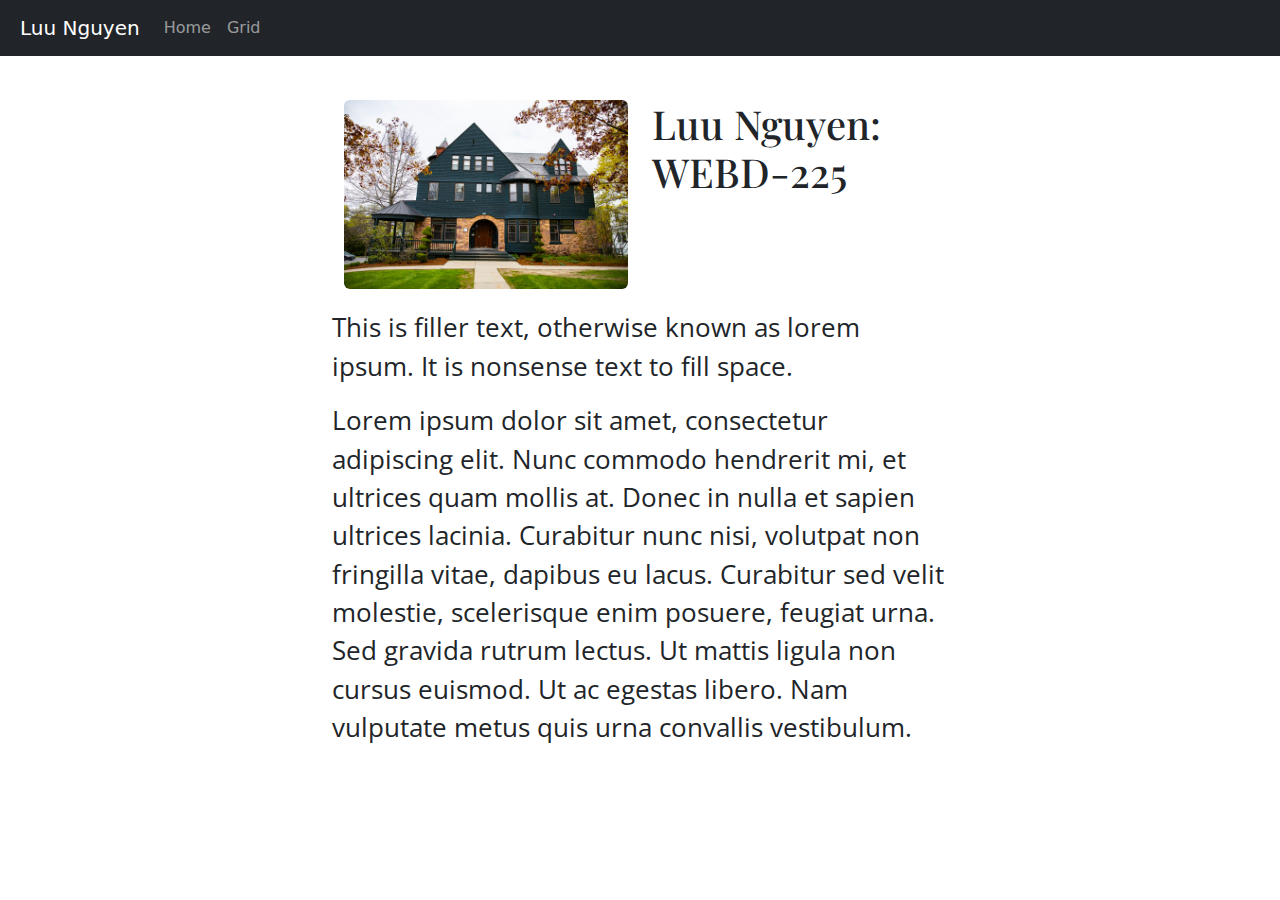
<file: index.html>
<!doctype html>
<html lang="en">
<head>
  <meta charset="utf-8">
  <meta name="viewport" content="width=device-width, initial-scale=1, shrink-to-fit=no">
  <meta name="description" content="">
  <meta name="author" content="">
  <title>Luu Nguyen</title>
  <link rel="canonical" href="https://getbootstrap.com/docs/4.0/examples/starter-template/">
  <!-- Bootstrap core CSS -->
  <link href="css/styles.css" rel="stylesheet">

  <!-- Custom styles for this template -->
  <link href="https://cdn.jsdelivr.net/npm/bootstrap@5.3.2/dist/css/bootstrap.min.css" rel="stylesheet">
</head>
<body>
<nav class="navbar navbar-expand-md navbar-dark bg-dark fixed-top">
  <a class="navbar-brand" href="#">Luu Nguyen</a>
  <button class="navbar-toggler" type="button" data-toggle="collapse" data-target="#navbarsExampleDefault" aria-controls="navbarsExampleDefault" aria-expanded="false" aria-label="Toggle navigation">
    <span class="navbar-toggler-icon"></span>
  </button>
  <div class="collapse navbar-collapse" id="navbarsExampleDefault">
    <ul class="navbar-nav mr-auto">
      <li class="nav-item active">
        <a class="nav-link" href="index.html">Home</a>
      </li>
      <li class="nav-item active">
        <a class="nav-link" href="grid.html">Grid</a>
      </li>
    </ul>
  </div>
</nav>

<main role="main" class="container-fluid">

  <div class="container home_2col">
    <div class="row">
      <div class="col">
        <img src="images/house.jpg" class="rounded d-block dibley" alt="...">
      </div>
      <div class="col">
        <h1>Luu Nguyen: WEBD-225</h1>
      </div>
    </div>
  </div><!--end 2col-->

  <p>This is filler text, otherwise known as lorem ipsum. It is nonsense text to fill space.</p>
  <p> Lorem ipsum dolor sit amet, consectetur adipiscing elit. Nunc commodo hendrerit mi, et ultrices quam mollis at. Donec in nulla et sapien ultrices lacinia. Curabitur nunc nisi, volutpat non fringilla vitae, dapibus eu lacus. Curabitur sed velit molestie, scelerisque enim posuere, feugiat urna. Sed gravida rutrum lectus. Ut mattis ligula non cursus euismod. Ut ac egestas libero. Nam vulputate metus quis urna convallis vestibulum.</p>
</main><!-- /.container -->

<!-- Bootstrap core JavaScript
================================================== -->
<!-- Placed at the end of the document so the pages load faster -->
<script src="https://code.jquery.com/jquery-3.2.1.slim.min.js" integrity="sha384-KJ3o2DKtIkvYIK3UENzmM7KCkRr/rE9/Qpg6aAZGJwFDMVNA/GpGFF93hXpG5KkN" crossorigin="anonymous"></script>
<script src="https://cdn.jsdelivr.net/npm/popper.js@1.12.9/dist/umd/popper.min.js" integrity="sha384-ApNbgh9B+Y1QKtv3Rn7W3mgPxhU9K/ScQsAP7hUibX39j7fakFPskvXusvfa0b4Q" crossorigin="anonymous"></script>
<script src="https://cdn.jsdelivr.net/npm/bootstrap@5.3.3/dist/js/bootstrap.bundle.min.js" integrity="sha384-YvpcrYf0tY3lHB60NNkmXc5s9fDVZLESaAA55NDzOxhy9GkcIdslK1eN7N6jIeHz" crossorigin="anonymous"></script>

</body>
</html>
</file>
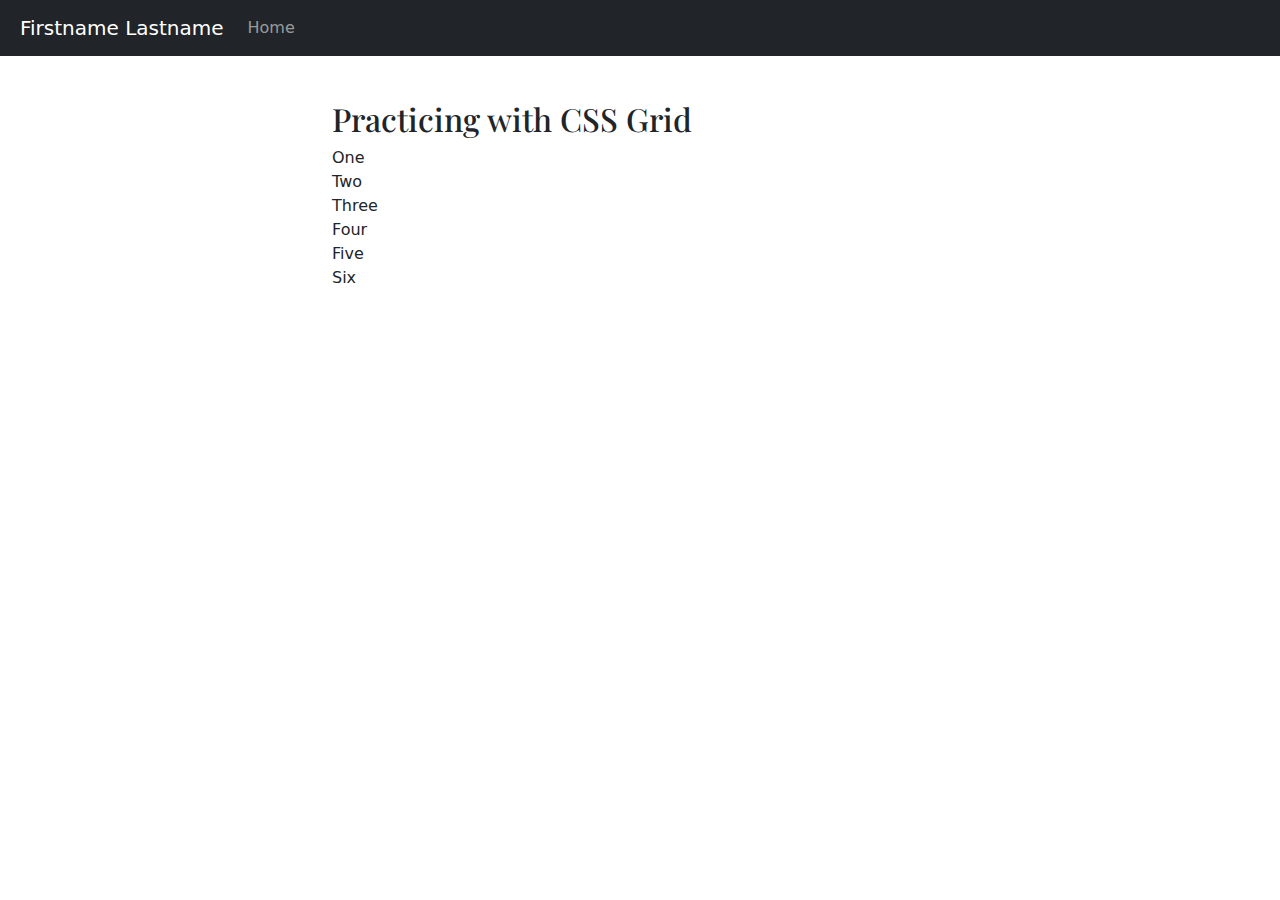
<file: grid.html>
<!doctype html>
<html lang="en">
<head>
  <meta charset="utf-8">
  <meta name="viewport" content="width=device-width, initial-scale=1, shrink-to-fit=no">
  <meta name="description" content="">
  <meta name="author" content="">
  <title>Practicing with CSS Grid</title>
  <link rel="canonical" href="https://getbootstrap.com/docs/4.0/examples/starter-template/">
  <!-- Bootstrap core CSS -->
  <link href="css/styles.css" rel="stylesheet">

  <!-- Custom styles for this template -->
  <link href="https://cdn.jsdelivr.net/npm/bootstrap@5.3.2/dist/css/bootstrap.min.css" rel="stylesheet">
</head>
<body>
<nav class="navbar navbar-expand-md navbar-dark bg-dark fixed-top">
  <a class="navbar-brand" href="#">Firstname Lastname</a>
  <button class="navbar-toggler" type="button" data-toggle="collapse" data-target="#navbarsExampleDefault" aria-controls="navbarsExampleDefault" aria-expanded="false" aria-label="Toggle navigation">
    <span class="navbar-toggler-icon"></span>
  </button>
  <div class="collapse navbar-collapse" id="navbarsExampleDefault">
    <ul class="navbar-nav mr-auto">
      <li class="nav-item active">
        <a class="nav-link" href="index.html">Home</a>
      </li>
    </ul>
  </div>
</nav>

<main role="main" class="container-fluid">

  <h2>Practicing with CSS Grid</h2>
  <div class="wrapper">
    <div class="box1">One</div>
    <div class="box2">Two</div>
    <div class="box3">Three</div>
    <div class="box4">Four</div>
    <div class="box5">Five</div>
    <div class="box6">Six</div>
  </div>

</main><!-- /.container -->

<!-- Bootstrap core JavaScript
================================================== -->
<!-- Placed at the end of the document so the pages load faster -->
<script src="https://code.jquery.com/jquery-3.2.1.slim.min.js" integrity="sha384-KJ3o2DKtIkvYIK3UENzmM7KCkRr/rE9/Qpg6aAZGJwFDMVNA/GpGFF93hXpG5KkN" crossorigin="anonymous"></script>
<script src="https://cdn.jsdelivr.net/npm/popper.js@1.12.9/dist/umd/popper.min.js" integrity="sha384-ApNbgh9B+Y1QKtv3Rn7W3mgPxhU9K/ScQsAP7hUibX39j7fakFPskvXusvfa0b4Q" crossorigin="anonymous"></script>
<script src="https://cdn.jsdelivr.net/npm/bootstrap@4.0.0/dist/js/bootstrap.min.js" integrity="sha384-JZR6Spejh4U02d8jOt6vLEHfe/JQGiRRSQQxSfFWpi1MquVdAyjUar5+76PVCmYl" crossorigin="anonymous"></script>
</body>
</html>
</file>
<file: css/styles.css>
@import url('https://fonts.googleapis.com/css2?family=Open+Sans:wght@300&family=Playfair+Display&display=swap');


/*GLOBAL*/
body {
    padding-top: 5rem;

}

h1,h2,h3,h4,h5,h6 {
    font-family: 'Playfair Display', serif;
}


main {
    padding: 20px;
}
main.container-fluid {
    width: 50%;
}

p {
    font-family: 'Open Sans', sans-serif;
    font-size: 1.6rem;
}

nav {
    margin-bottom: 120px;
}

.navbar-brand {
    margin-left: 20px;
}

button.navbar-toggler{
margin-right: 10px;
}

.home_2col {
    margin-bottom: 20px;
}

img.dibley {
    max-width: 100%
}
</file>
